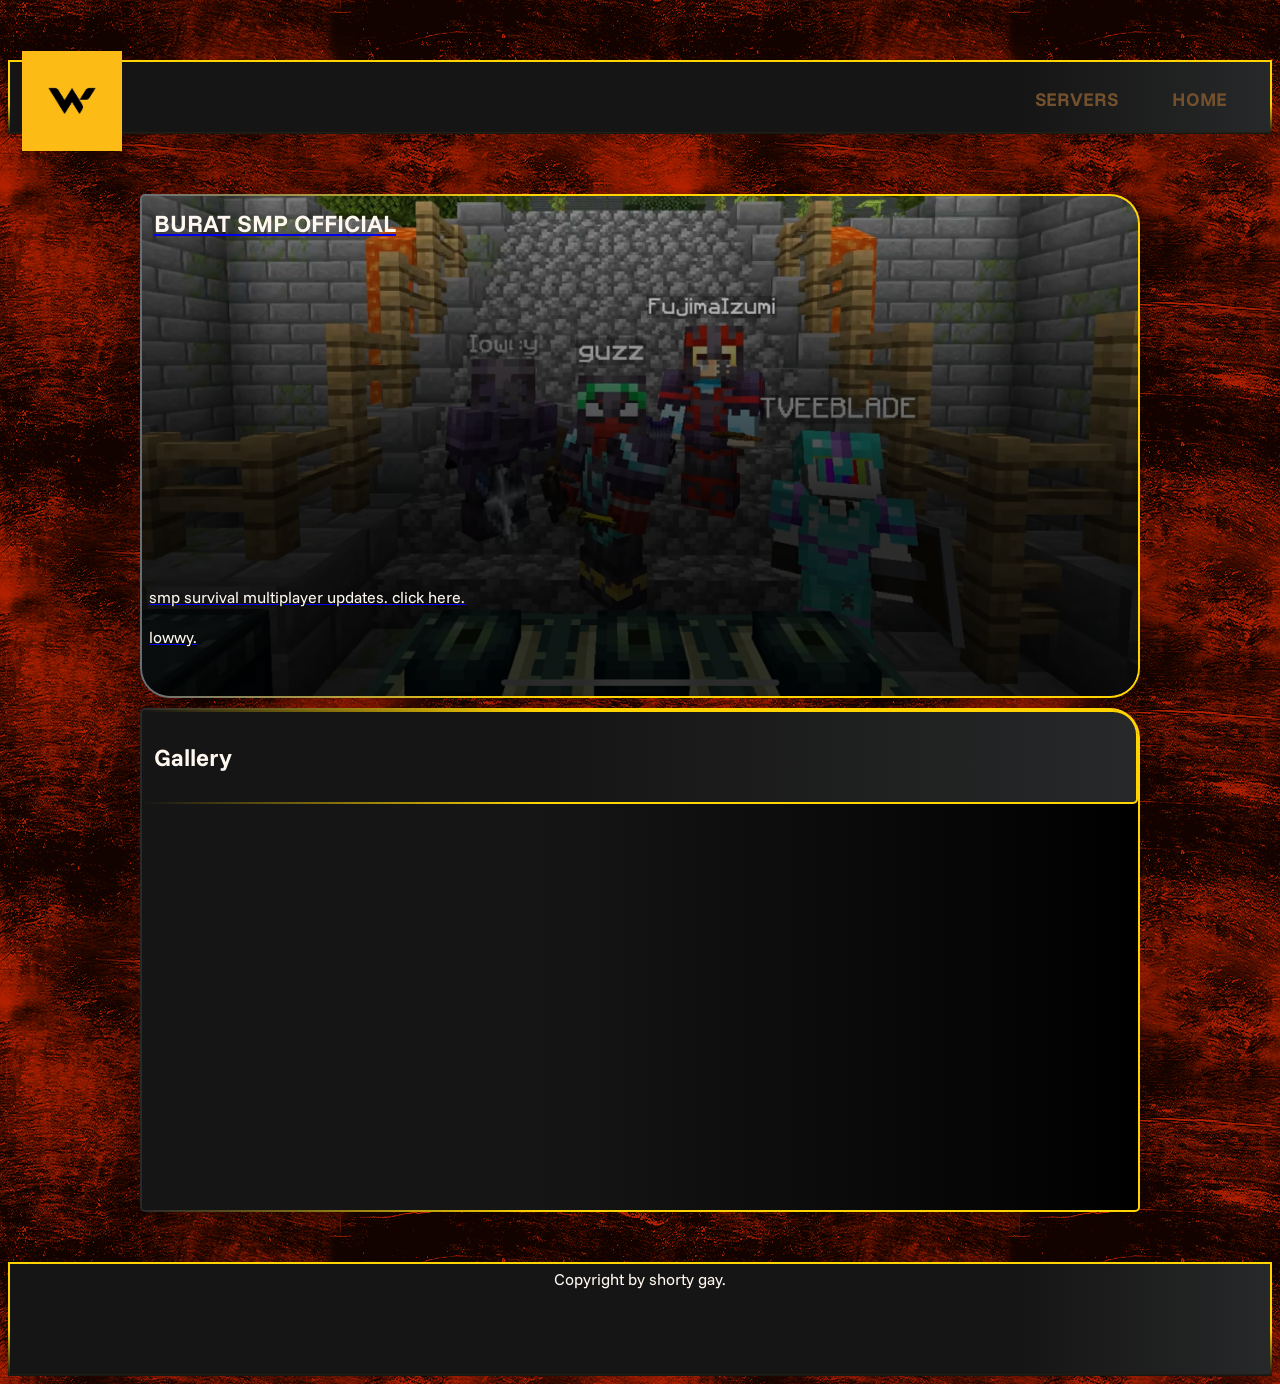
<file: index.html>
<!DOCTYPE html>
<html>
    <head>
    <title>Workies Official server</title>
    <meta charset="UTF-8">
    <meta name="viewport" content="width=device-width, initial-scale=1.0">
    <link rel="stylesheet" href="styles.css">
    <link href="https://fonts.googleapis.com/css2?family=Funnel+Sans:ital,wght@0,300..800;1,300..800&display=swap" rel="stylesheet">
    </head>
    </head>

    <body>
        
        
        <div class="Official">

         <!--1-->   
        <header>
        <div class="image-title">
        <img src="images/workies.png">
        </div>
        <div class="HOME"><a href="index.html"><h3>HOME</h3></a></div>
        <div class="SERVERS"><a href="index.html"><h3>SERVERS</h3></a></div>
        </header>

        <!--2 -->
        <main>


        <!--content 1-->
        <a href="official-page.html">
        <div class="content1">
        <div class="W1"><h2>BURAT SMP OFFICIAL </h2></div>
        <div class="text1">smp survival multiplayer updates. click here. <br><br>lowwy.</div>
        </div></a>

        <!--content 2-->
        <div class="content2">
        <div class="W2"><h2>Gallery</h2></div>
  
        </div>
        </main>

        <!--footer-->
        <footer>
            Copyright by shorty gay.
        </footer>
    












        </div>
    </body>
</html>
</file>
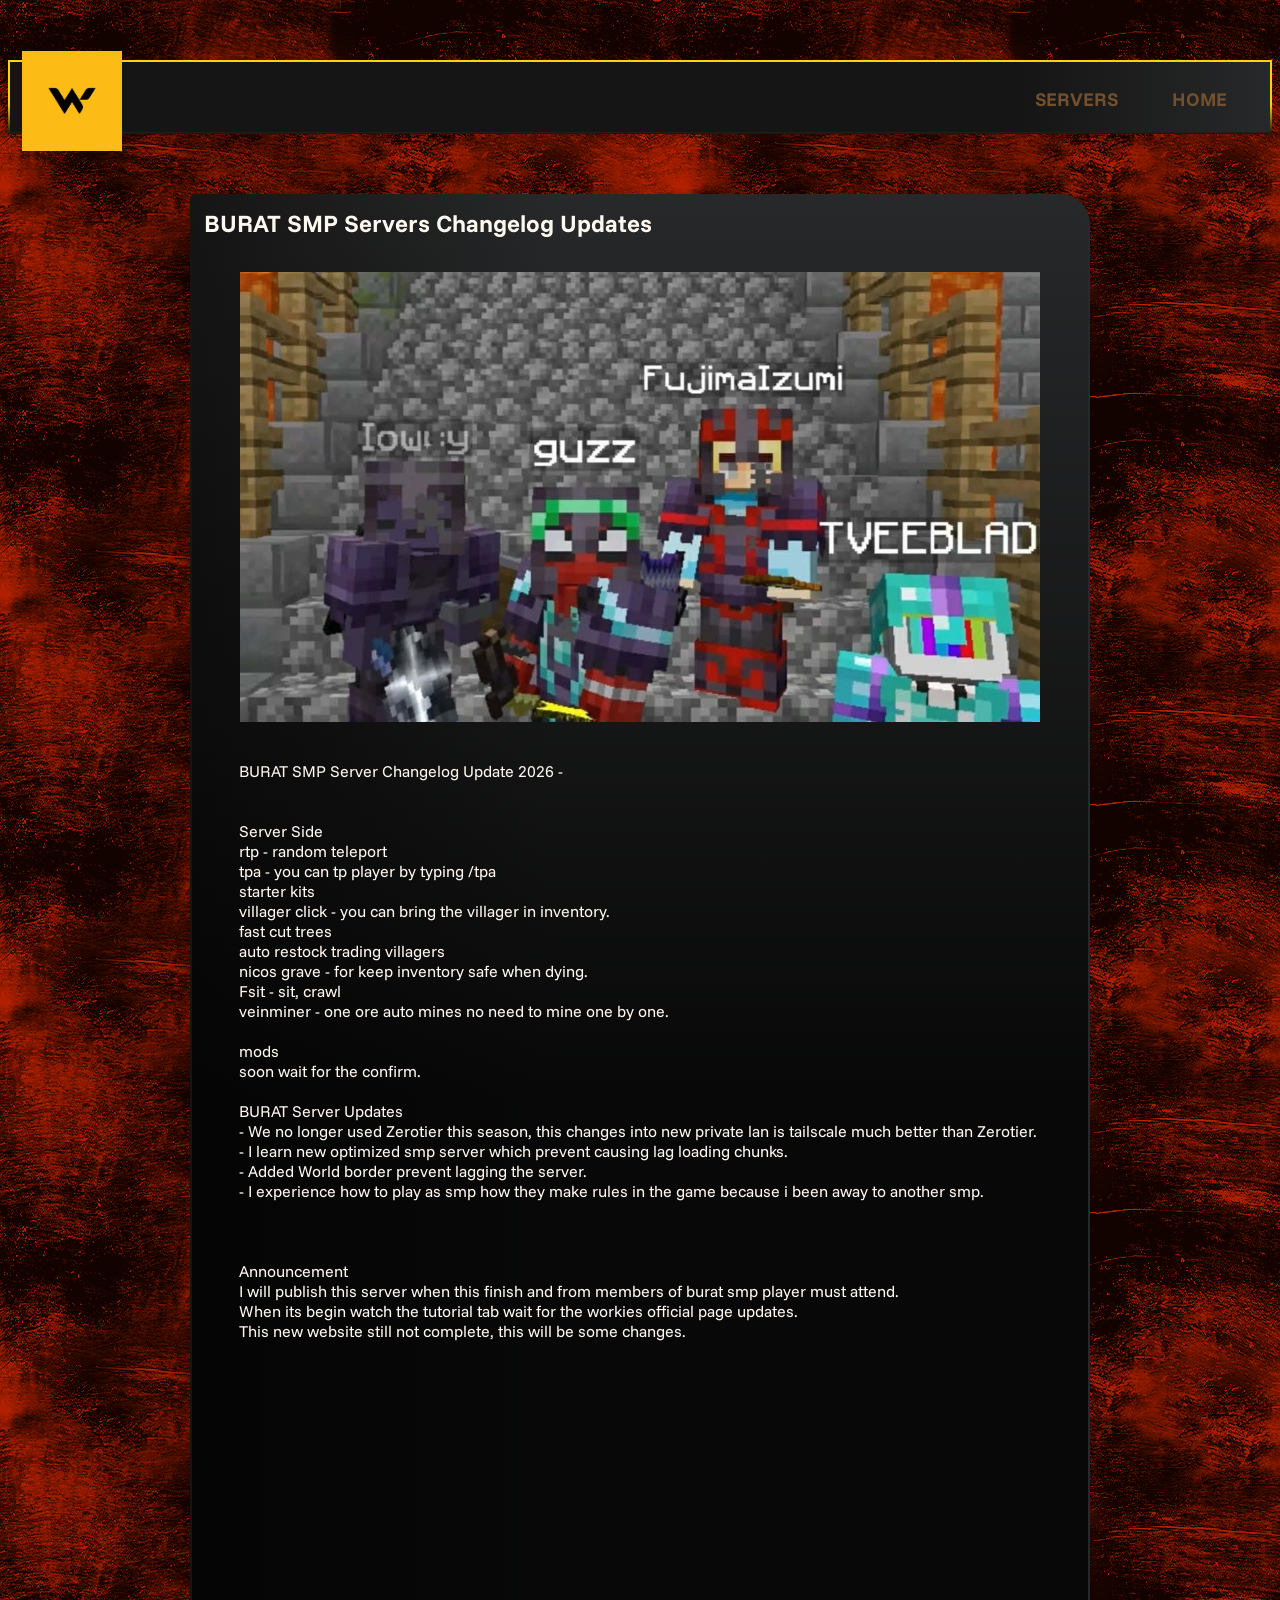
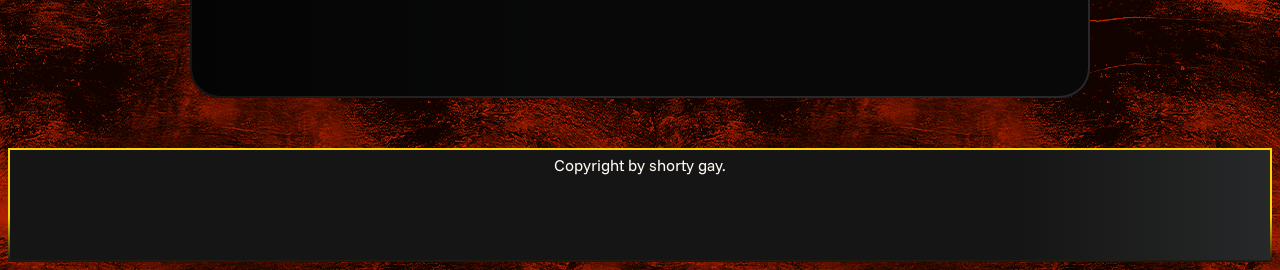
<file: official-page.html>
<!DOCTYPE html>
<html>
    <head>
    <title>0fficial page</title>
    <meta charset="UTF-8">
    <meta name="viewport" content="width=device-width, initial-scale=1.0">
    <link rel="stylesheet" href="official-page/styles.css">
    <link href="https://fonts.googleapis.com/css2?family=Funnel+Sans:ital,wght@0,300..800;1,300..800&display=swap" rel="stylesheet">
    </head>
    </head>

    <body>
        
        
        <div class="Official">

         <!--1-->   
        <header>
        <div class="image-title">
        <img src="images/workies.png">
        </div>
        <div class="HOME"><a href="index.html"><h3>HOME</h3></a></div>
        <div class="SERVERS"><a href="index.html"><h3>SERVERS</h3></a></div>
        </header>

        <!--2 -->
        <main>


        <!--content 1-->

        <div class="content1">
        <div class="W1"><h2>BURAT SMP  Servers Changelog Updates</h2></div>
        
        <div class="image">
          <img src="official-page/images/buratbg.jpg">
        </div>
        <div class="text1">BURAT SMP Server Changelog Update 2026 -
            <br><br><br>
            Server Side
            <br>
            rtp - random teleport
            <br>
            tpa - you can tp player by typing /tpa
            <br>
            starter kits
            <br>
            villager click - you can bring the villager in inventory.
            <br>
            fast cut trees
            <br>
            auto restock trading villagers
            <br>
            nicos grave - for keep inventory safe when dying.
            <br>
             Fsit - sit, crawl
             <br>
             veinminer - one ore auto mines no need to mine one by one.
               <br><br>
            mods
            <br>
            soon wait for the confirm.
            
            <br><br>
            BURAT Server Updates
            <br>
            - We no longer used Zerotier this season, this changes into new private lan is tailscale much better than Zerotier.
            <br>
            - I learn new optimized smp server which prevent causing lag loading chunks.
            <br>
            - Added World border prevent lagging the server.
            <br>
            - I experience how to play as smp how they make rules in the game because i been away to another smp.
            <br><br> <br><br>
            Announcement
            <br>
            I will publish this server when this finish and from members of burat smp player must attend.
            <br>
            When its begin watch the tutorial tab wait for the workies official page updates.
            <br>
            This new website still not complete, this will be some changes.

        </div>
        </div>


        </div>
        </main>

        <!--footer-->
        <footer>
            Copyright by shorty gay.
        </footer>
    












        </div>
    </body>
</html>
</file>
<file: styles.css>
body {
    background-image: url(images/!parallax_black_spacebg.png);
    font-family: "Funnel Sans", sans-serif;
}

header{
    max-width: 1500px;
    margin: 60px auto;
}
main {
    max-width: 1000px;
    margin: 50px auto;
    display: grid;
    grid-gap: 10px;
}



/* black border */

header, .content2, .content1, .W1, .image-title, footer, .text1, .HOME, .SERVERS, .border2, .modal-header {
border: #ff0b0b00 2px solid;
}

header {

  border: 2px solid transparent;
  background:
    linear-gradient(90deg, #151515 80%, #272829) padding-box, 
    linear-gradient(to top, #151515, #FFD400 40%) border-box;
}
/* 1 page*/

.content1 {
  border-radius: 5px 30px 30px 30px;
  border: 2px solid transparent;
  z-index: 1;
  
  background: 
    linear-gradient(to top, rgba(0, 0, 0, 0.8) 40%, rgba(0, 0, 0, 0)) padding-box, 
    url('images/buratbg.jpg') center/cover no-repeat padding-box, 
    linear-gradient(90deg, #686D76, #FFD400 40%) border-box;
}


.text1 {
    display: grid;
  align-content: end; /* Pushes all grid items to the bottom */
   padding: 20px;
  height: 10px;
  min-height: 380px;
}

/* 2 page*/

/* border radius black and white */
.content2 {
    
  border-radius: 5px 30px 5px 5px;
    border: 2px solid transparent;
  background: 
    linear-gradient(90deg, #151515 40%, rgb(0, 0, 0)) padding-box, 
    linear-gradient(90deg, #272829, #FFD400 40%) border-box;
}

.W2 {
      border-radius: 5px 25px 5px 5px;
  border: 2px solid transparent;
  background:
    linear-gradient(90deg, #151515 40%, #272829) padding-box, 
    linear-gradient(90deg, #151515, #FFD400 40%) border-box;
}

.border2{
    gap: 200px;
    padding: 5px;
    width: 1000px;
    display: flex;
    place-items: center;
    height: 400px;

    overflow-x: auto;
    scroll-snap-type: x mandatory;
    scroll-padding: 100px;
}

.border2 img {
    /* 2. THE IMAGE FIX */
    flex-shrink: 0;             /* Prevents images from squishing */
    scroll-snap-align: center;  /* Makes them "snap" into place */
    height: 80%;               /* Keep them from hitting the edges */
    object-fit: cover;
}
footer {

  border: 2px solid transparent;
  background:
    linear-gradient(90deg, #151515 80%, #272829) padding-box, 
    linear-gradient(to top, #151515, #FFD400 40%) border-box;
}

/* height and width */




header{
    height: 70px;
}

.image-title {
    height: 100px;
    width: 100px;
}


.W1 {

    height: 60px;
}

.content1{
    height: 500px;
}


.content2{
    height: 500px;
}

/* remove link view */

header a{
    text-decoration: none;
    color: inherit;        
    display: block; 
}
/* text */


header {
    color: #74512D;
}

.text1, footer{
padding: 5px;
color: #FFF8F0;
}
.W1 h2 {
color: #FFF8F0;
margin: 10px;
}

.W2 {
    padding: 10px;
color: #FFF8F0;
}

/* image */


.image-title img {
      position: relative;
      top: -13px;
      left: 10px;
    width: 100px;
}


.border2 img {
    align-items: center;
    width: 800px;
}


/* footer */
footer {
    margin: 1;
    text-align: center;
    width: auto;
    height: 100px;
}





/* header buttons*/

header {
display: grid;
grid-row: 1 / 2;
grid-column: 1 / 2;
}

.HOME {
    width: 100px;
    height: 70px;
    align-items: center;
    text-align: center;
display: grid;
grid-row: 1 / 2;
grid-column: 50;
}


.SERVERS {
    width: 100px;
    height: 70px;
    align-items: center;
    text-align: center;
display: grid;
grid-row: 1 / 2;
grid-column: 49;
}


/* fade in Animations highligh text*/

.HOME:hover a, .SERVERS:hover a {
color: #FFF8F0;
transition: color 0.3s ease;
}



.HOME:active a, .SERVERS:active a {
color: #FFF8F0;
transition: color 0.1s ease;
}

.content1:hover {
  border-radius: 5px 30px 30px 30px;
  border: 2px solid transparent;
  z-index: 1;
  
  background: 
    linear-gradient(to top, #3b2100 1%, rgba(0, 0, 0, 0)) padding-box, 
    url('images/buratbg.jpg') center/cover no-repeat padding-box, 
    linear-gradient(90deg, #FFD400, #FF8C00 40%) border-box;
    transition: color 0.3s ease;
}

.content1:active {
  border-radius: 5px 30px 30px 30px;
  border: 2px solid transparent;
  z-index: 1;
  
  background: 
    linear-gradient(to top, #3b2100 1%, rgba(0, 0, 0, 0)) padding-box, 
    url('images/buratbg.jpg') center/cover no-repeat padding-box, 
    linear-gradient(90deg, #FFD400, #FF8C00 40%) border-box;
    transition: color 0.3s ease;
}



/* auto size border*/

@media screen and (max-width: 768px) {
  main {
    margin:auto;
    display: grid;
    grid-gap: 10px;
  }
  .content1, .content2 img, .content2{
    width:460px;
}


}
</file>
<file: official-page/styles.css>
body {
    background-image: url(images/!parallax_black_spacebg.png);
    font-family: "Funnel Sans", sans-serif;
}

header{
    max-width: 1500px;
    margin: 60px auto;
}
main {
    max-width: 900px;
    margin: 50px auto;
    display: grid;
    grid-gap: 10px;
}



/* black border */

header, .content2, .content1, .W1, .image-title, footer, .text1, .HOME, .SERVERS, .border2, .modal-header, .image {
border: #ff0b0b00 2px solid;
}

header {

  border: 2px solid transparent;
  background:
    linear-gradient(90deg, #151515 80%, #272829) padding-box, 
    linear-gradient(to top, #151515, #FFD400 40%) border-box;
}
/* 1 page*/

.content1 {
  border-radius: 5px 30px 30px 30px;
  border: 2px solid transparent;
  z-index: 1;
  
  background: 
    linear-gradient(to top, rgba(0, 0, 0, 0.8) 40%, rgba(0, 0, 0, 0)) padding-box, 
    linear-gradient(90deg, #151515, #272829 40%) border-box;
}



.image{
display: grid;
height: 450px;
}

.text1 {
    display: grid;
    margin: 40px;
   padding: 20px;
  height: 10px;
  min-height: 380px;
}


/* border radius black and white */




footer {

  border: 2px solid transparent;
  background:
    linear-gradient(90deg, #151515 80%, #272829) padding-box, 
    linear-gradient(to top, #151515, #FFD400 40%) border-box;
}

/* height and width */




header{
    height: 70px;
}

.image-title {
    height: 100px;
    width: 100px;
}


.W1 {

    height: 60px;
}

.content1{
    height: 1500px;
}




/* remove link view */

header a{
    text-decoration: none;
    color: inherit;        
    display: block; 
}
/* text */


header {
    color: #74512D;
}

.text1, footer{
padding: 5px;
color: #FFF8F0;
}
.W1 h2 {
color: #FFF8F0;
margin: 10px;
}

.W2 {
    padding: 10px;
color: #FFF8F0;
}

/* image */


 .content1 img {
    padding: 10px;
    margin-left: auto;
    margin-right: auto;
    width: 800px;
}

.image-title img {
      position: relative;
      top: -13px;
      left: 10px;
    width: 100px;
}



.border2 img {
    align-items: center;
    width: 800px;
}


/* footer */
footer {
    margin: 1;
    text-align: center;
    width: auto;
    height: 100px;
}





/* header buttons*/

header {
display: grid;
grid-row: 1 / 2;
grid-column: 1 / 2;
}

.HOME {
    width: 100px;
    height: 70px;
    align-items: center;
    text-align: center;
display: grid;
grid-row: 1 / 2;
grid-column: 50;
}


.SERVERS {
    width: 100px;
    height: 70px;
    align-items: center;
    text-align: center;
display: grid;
grid-row: 1 / 2;
grid-column: 49;
}


/* fade in Animations highligh text*/





/* auto size border*/

@media screen and (max-width: 768px) {
  main {
    margin:auto;
    display: grid;
    grid-gap: 10px;
  }
.content1 img{
    width:400px;
}

.image{
height: 300px;
}

}
</file>
